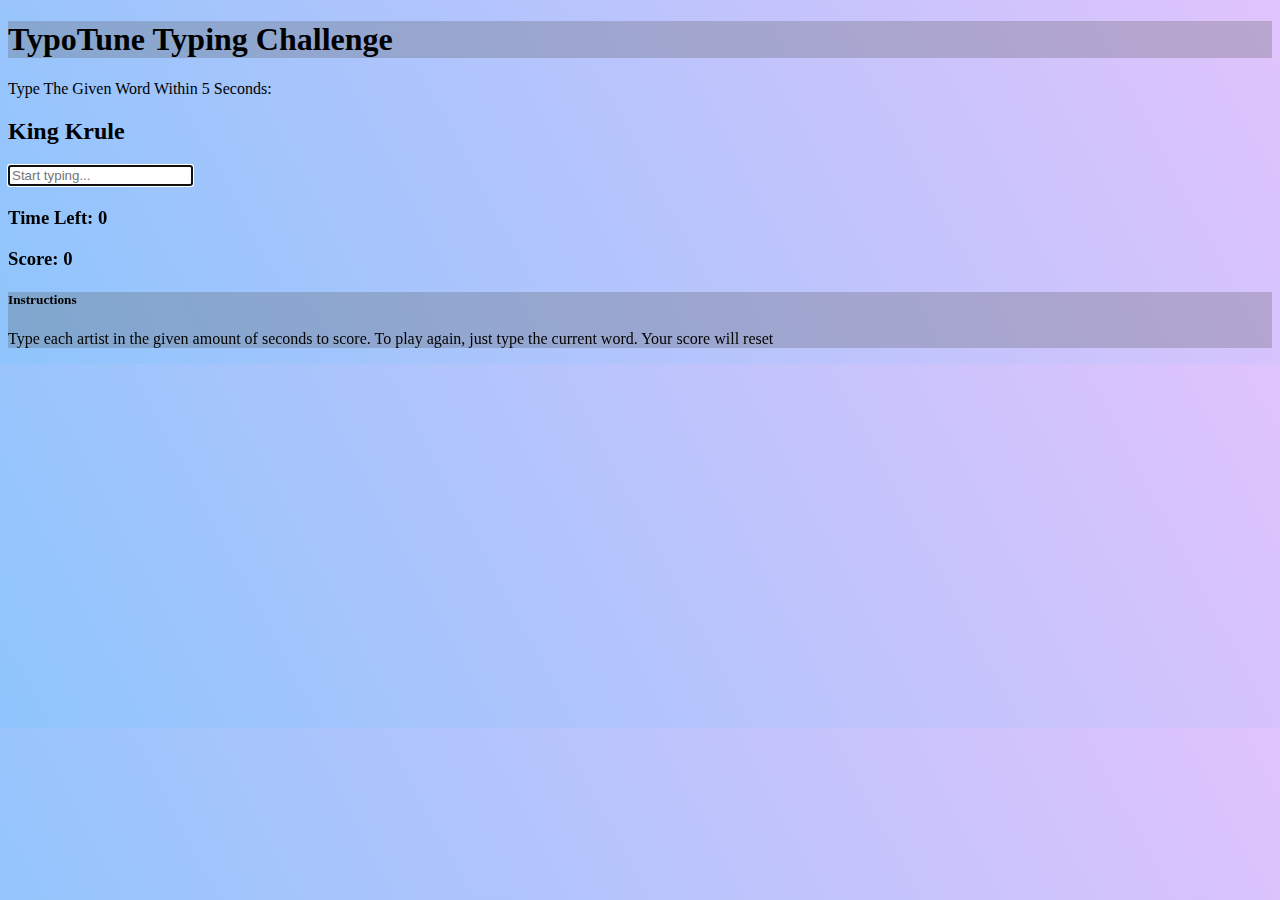
<file: index.html>
<!DOCTYPE html>
<html lang="en">

<head>
  <meta charset="UTF-8">
  <meta name="viewport" content="width=device-width, initial-scale=1.0">
  <meta http-equiv="X-UA-Compatible" content="ie=edge">
  <title>TypoTune </title>
  <link rel="stylesheet" href="https://stackpath.bootstrapcdn.com/bootstrap/4.1.3/css/bootstrap.min.css" integrity="sha384-MCw98/SFnGE8fJT3GXwEOngsV7Zt27NXFoaoApmYm81iuXoPkFOJwJ8ERdknLPMO"
    crossorigin="anonymous">
    <link rel="stylesheet" href="style.css">
</head>

<body class="text-white">

    <header class="text-center p-3 mb">
    <h1>TypoTune Typing Challenge</h1>
  </header>
  <div class="container text-center">

    <!-- Word & Input -->
    <div class="row">
      <div class="col-md-7 mx-auto">
        <p class="lead">Type The Given Word Within
          <span class="text-success" id="seconds">5</span> Seconds:</p>
        <h2 class="display-2 mb-5" id="current-word">Starting</h2>
        <input type="text" class="form-control form-control-lg" placeholder="Start typing..." id="word-input" autofocus>
        <h4 class="mt-3" id="message"></h4>

        <!-- Losing GIF -->
        <div id="gif-container"></div> 

        <!-- Time & Score Columns -->
        <div class="row mt-5">
          <div class="col-md-6">
            <h3>Time Left:
              <span id="time">0</span>
            </h3>
          </div>
          <div class="col-md-6">
            <h3>Score:
              <span id="score">0</span>
            </h3>
          </div>
        </div>

        <!-- Instructions -->
        <div class="row mt-5">
          <div class="col-md-12">
            <div class="card card-body text-white">
              <h5>Instructions</h5>
              <p>Type each artist in the given amount of seconds to score. To play again, just type the current word. Your score
                will reset</p>
            </div>
          </div>
        </div>
      </div>
    </div>
  </div>

  <script src="main.js"></script>
</body>

</html>
</file>
<file: style.css>
body {
background-color: #8EC5FC;
background-image: linear-gradient(62deg, #8EC5FC 0%, #E0C3FC 100%);
}

header {
    background-color: rgba(87, 87, 87, 0.276);
}

.card-body {
    background-color: rgba(87, 87, 87, 0.276);
  }

img {
    display: block;
    margin: auto;
    margin-top: 20px;
  }
</file>
